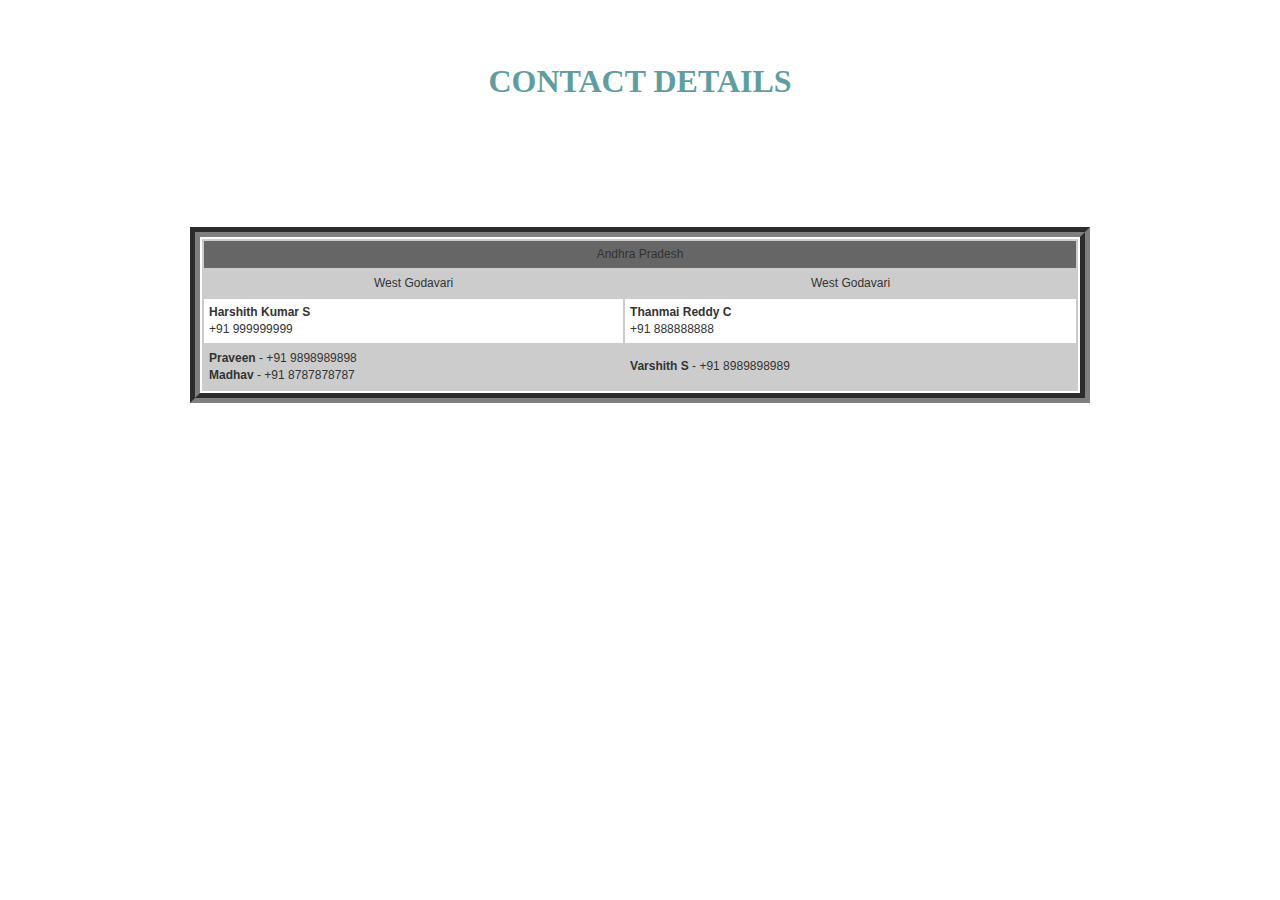
<file: contact.html>
<html lang="en">

<head>

  <meta charset="UTF-8">
  <meta http-equiv="X-UA-Compatible" content="IE=edge">
  <meta name="viewport" content="width=device-width, initial-scale=1.0">
  <link rel="stylesheet" href="styles.css">
  <link rel="icon"
    href="https://encrypted-tbn0.gstatic.com/images?q=tbn:ANd9GcTROUS0Bh_CTcxX7V7umkZkjbbkjFt__U8jcA&usqp=CAU>">
  <title>BD Contact Details</title>
</head>

<body background="">
  <h1 style="text-align: center;color: cadetblue;margin-top: 5%;">CONTACT DETAILS</h1>
  <table width="900" border="0" align="center" cellpadding="0" cellspacing="0"
    style="margin-top: 10%; border-style: groove;border-width: 10px;">

    <tbody>
      <tr>
        <td valign="top">
          <p></p>
          <table width="100%" cellpadding="5" cellspacing="1" bgcolor="#CCCCCC">
            <tbody>
              <tr>
                <td colspan="2" bgcolor="#666666">
                  <div align="center" class="contactheading">Andhra Pradesh</div>
                </td>
              </tr>
              <tr>
                <td bgcolor="#CCCCCC">
                  <div align="center" class="heading_white">West Godavari</div>
                </td>
                <td bgcolor="#CCCCCC">
                  <div align="center" class="heading_white">West Godavari</div>
                </td>
              </tr>
              <tr>
                <td bgcolor="#FFFFFF"><strong>Harshith Kumar S</strong><br>
                  +91 999999999<br>
                </td>
                <td bgcolor="#FFFFFF"><strong>Thanmai Reddy C</strong><br>
                  +91 888888888<br>
                </td>
              </tr>

              <tr>

                <td bgcolor=>
                  <p>

                    <strong>Praveen</strong> - +91 9898989898<br>
                    <strong>Madhav</strong> - +91 8787878787<br>

                </td>
                <td>
                  <strong>Varshith S</strong> - +91 8989898989<br>
                </td>
              </tr>




            </tbody>
          </table>
        </td>
      </tr>
    </tbody>
  </table>
  </td>
  </tr>
  <tr>
    <td height="9" background="../../imgs/bg_bottom_inner.gif"></td>
  </tr>
  </tbody>
  </table>
  </td>
  </tr>
  </tbody>
  </table>
  </td>
  </tr>
  <tr>
    <td height="10"></td>
  </tr>
  <tr>
    <td height="1" bgcolor="#e5e5e5"></td>
  </tr>
  <tr>
    <td height="10"></td>
  </tr>
  <tr>
    <td height="25">

    </td>
  </tr>
  </tbody>
  </table>




  </td>
  </tr>
  </tbody>
  </table>
</body>

</html>
</file>
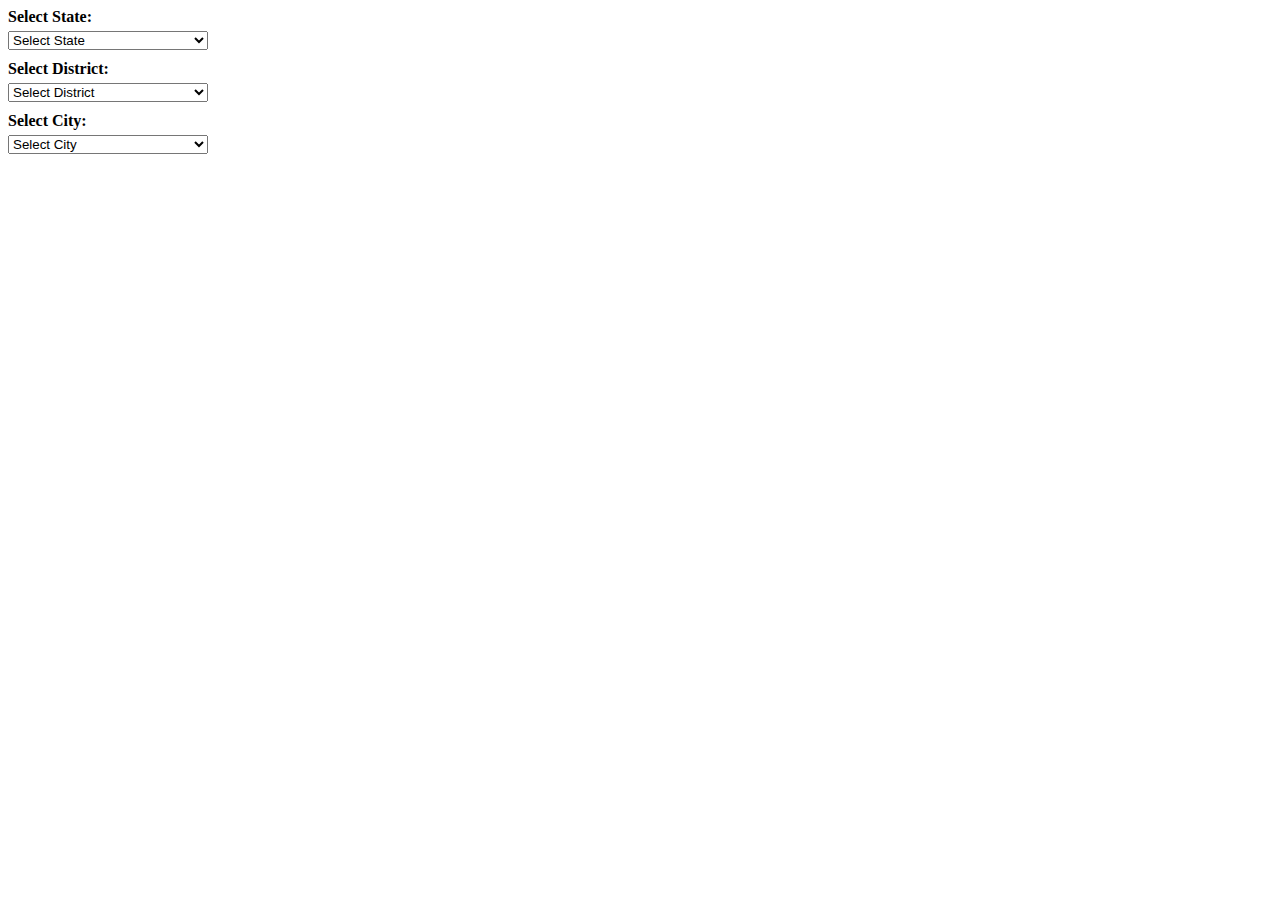
<file: Countrypage.html>
<!DOCTYPE html>
<html>

<head>
    <title>India Districts and Cities</title>
    <style>
        label {
            display: block;
            margin-bottom: 5px;
            font-weight: bold;
        }

        select {
            width: 200px;
            margin-bottom: 10px;
        }
    </style>
</head>

<body>
    <label>Select State:</label>
    <select id="state" onchange="populateDistricts()">
        <option value="">Select State</option>
        <option value="Andhra Pradesh">Andhra Pradesh</option>
        <option value="Bihar">Bihar</option>
        <option value="Gujarat">Gujarat</option>
        <option value="Karnataka">Karnataka</option>
        <option value="Kerala">Kerala</option>
        <option value="Maharashtra">Maharashtra</option>
        <option value="Madhya Pradesh">Madhya Pradesh</option>
        <option value="Punjab">Punjab</option>
        <option value="Rajasthan">Rajasthan</option>
        <option value="Tamil Nadu">Tamil Nadu</option>
        <option value="Telangana">Telangana</option>
    </select>

    <label>Select District:</label>
    <select id="district" onchange="populateCities()">
        <option value="">Select District</option>
    </select>

    <label>Select City:</label>
    <select id="city">
        <option value="">Select City</option>
    </select>

    <script>
        function populateDistricts() {
            var state = document.getElementById("state").value;
            var district = document.getElementById("district");

            district.innerHTML = "";
            if (state === "") {
                return;
            }

            var districts = [];
            switch (state) {
                case "Andhra Pradesh":
                    districts = ["Chittoor", "Nellore", "East Godavari", "Guntur", "Krishna", "Kurnool", "Prakasam", "Srikakulam", "Visakhapatnam", "Vizianagaram", "West Godavari", "YSR Kadapa"];
                    break;
                case "Bihar":
                    districts = ["Araria", "Bhagalpur", "Gaya", "Madhubani", "Muzaffarpur", "Patna", "Rohtas", "Saran", "Vaishali"];
                    break;
                case "Gujarat":
                    districts = ["Ahmedabad", "Bhavnagar", "Gandhinagar", "Junagadh", "Kutch", "Mehsana", "Rajkot", "Surat", "Vadodara"];
                    break;
                case "Karnataka":
                    districts = ["Bangalore Urban", "Belgaum", "Dharwad", "Gulbarga", "Hassan", "Mysore", "Raichur", "Shimoga", "Tumkur"];
                    break;
                case "Kerala":
                    districts = ["Alappuzha", "Ernakulam", "Kannur", "Kollam", "Kottayam", "Palakkad", "Thrissur", "Thiruvananthapuram", "Wayanad"];
                    break;
                case "Maharashtra":
                    districts = ["Ahmednagar", "Aurangabad", "Kolhapur", "Mumbai City", "Mumbai Suburban", "Nagpur", "Nashik", "Pune", "Thane", "Satara"];
                    break;
                case "Madhya Pradesh":
                    districts = ["Bhopal", "Indore", "Gwalior", "Jabalpur", "Ujjain", "Sagar", "Rewa", "Katni", "Chhindwara", "Balaghat"];
                    break;
                case "Punjab":
                    districts = ["Amritsar", "Jalandhar", "Ludhiana", "Patiala", "Bathinda", "Hoshiarpur", "Moga", "Pathankot", "Sangrur", "Fazilka"];
                    break;
                case "Rajasthan":
                    districts = ["Jaipur", "Jodhpur", "Udaipur", "Kota", "Bikaner", "Ajmer", "Alwar", "Bharatpur", "Barmer", "Churu"];
                    break;
                case "Tamil Nadu":
                    districts = ["Chennai", "Coimbatore", "Madurai", "Tiruchirappalli", "Salem", "Tirunelveli", "Vellore", "Erode", "Thanjavur", "Dindigul"];
                    break;
                case "Telangana":
                    districts = ["Adilabad", "Kumarambheem-Asifabad", "Hyderabad", "Jagtial", "Jangaon", "Jayashankar Bhupalapally", "Jogulamba Gadwal", "Kamareddy", "Karimnagar", "Khammam"];
                    break;

                default:
                    districts = ["Select state first"];

            }
            district.options.add(new Option("Select District", ""));
            for (var i = 0; i < districts.length; i++) {
                district.options.add(new Option(districts[i], districts[i]));
            }
        }

        function populateCities() {
            var district = document.getElementById("district").value;
            var city = document.getElementById("city");

            city.innerHTML = "";
            if (district === "") {
                return;
            }

            var cities;
            switch (district) {
                case "Ahmednagar":
                    cities = ["Ahmednagar", "Shirdi", "Sangamner", "Rahuri", "Kopargaon"];
                    break;
                case "Aurangabad":
                    cities = ["Aurangabad", "Paithan", "Khuldabad", "Sillod", "Gangapur"];
                    break;
                case "Kolhapur":
                    cities = ["Kolhapur", "Ichalkaranji", "Kagal", "Karvir", "Gadhinglaj"];
                    break;
                case "Mumbai City":
                    cities = ["Mumbai", "Byculla", "Colaba", "Fort", "Chembur"];
                    break;
                case "Mumbai Suburban":
                    cities = ["Andheri", "Bandra", "Khar", "Goregaon", "Malad"];
                    break;
                case "Nagpur":
                    cities = ["Nagpur", "Ramtek", "Kamptee", "Katol", "Narkhed"];
                    break;
                case "Nashik":
                    cities = ["Nashik", "Niphad", "Sinnar", "Surgana", "Yeola"];
                    break;
                case "Pune":
                    cities = ["Pune", "Pimpri-Chinchwad", "Baramati", "Lonavla", "Satara"];
                    break;
                case "Thane":
                    cities = ["Thane", "Kalyan-Dombivli", "Ulhasnagar", "Ambarnath", "Badlapur"];
                    break;
                case "Satara":
                    cities = ["Satara", "Karad", "Wai", "Phaltan", "Koregaon"];
                    break;
                case "Bhopal":
                    cities = ["Bhopal", "Indore", "Jabalpur", "Gwalior", "Ujjain"];
                    break;
                case "Indore":
                    cities = ["Indore", "Ujjain", "Ratlam", "Dewas", "Mhow"];
                    break;
                case "Gwalior":
                    cities = ["Gwalior", "Bhind", "Morena", "Shivpuri", "Datia"];
                    break;
                case "Jabalpur":
                    cities = ["Jabalpur", "Katni", "Damoh", "Narsinghpur", "Seoni"];
                    break;
                case "Ujjain":
                    cities = ["Ujjain", "Ratlam", "Mandsaur", "Dhar", "Neemuch"];
                    break;
                case "Amritsar":
                    cities = ["Amritsar", "Jalandhar", "Ludhiana", "Patiala", "Bathinda"];
                    break;
                case "Jalandhar":
                    cities = ["Jalandhar", "Hoshiarpur", "Nakodar", "Kapurthala", "Phagwara"];
                    break;
                case "Ludhiana":
                    cities = ["Ludhiana", "Khanna", "Jagraon", "Malerkotla", "Samrala"];
                    break;
                case "Patiala":
                    cities = ["Patiala", "Nabha", "Rajpura", "Samana", "Sanaur"];
                    break;
                case "Bathinda":
                    cities = ["Bathinda", "Mansa", "Sri Muktsar Sahib", "Barnala", "Faridkot"];
                    break;
                case "Jaipur":
                    cities = ["Jaipur", "Jodhpur", "Kota", "Bikaner", "Ajmer"];
                    break;
                case "Jodhpur":
                    cities = ["Jodhpur", "Bikaner", "Pali", "Nagaur", "Barmer"];
                    break;
                case "Udaipur":
                    cities = ["Udaipur", "Bhilwara", "Chittorgarh", "Rajsamand", "Dungarpur"];
                    break;
                case "Kota":
                    cities = ["Kota", "Bundi", "Jhalawar", "Baran", "Tonk"];
                    break;
                case "Bikaner":
                    cities = ["Bikaner", "Hanumangarh", "Churu", "Sri Ganganagar", "Nagaur"];
                    break;
                case "Chennai":
                    cities = ["Chennai", "Coimbatore", "Madurai", "Tiruchirappalli", "Salem"];
                    break;
                case "Coimbatore":
                    cities = ["Coimbatore", "Tiruppur", "Erode", "Pollachi", "Mettupalayam"];
                    break;
                case "Madurai":
                    cities = ["Madurai", "Dindigul", "Sivakasi", "Virudhunagar", "Tirumangalam"];
                    break;
                case "Tiruchirappalli":
                    cities = ["Tiruchirappalli", "Pudukkottai", "Karur", "Perambalur", "Ariyalur"];
                    break;
                case "Salem":
                    cities = ["Salem", "Namakkal", "Attur", "Rasipuram", "Sankagiri"];
                    break;
                case "Hyderabad":
                    cities = ["Hyderabad", "Warangal", "Nizamabad", "Khammam", "Karimnagar"];
                    break;
                case "Karimnagar":
                    cities = ["Karimnagar", "Ramagundam", "Jagtial", "Mancherial", "Sircilla"];
                    break;
                case "Khammam":
                    cities = ["Khammam", "Sathupalli", "Kothagudem", "Palwancha", "Yellandu"];
                    break;
                case "Nizamabad":
                    cities = ["Nizamabad", "Bodhan", "Kamareddy", "Armoor", "Banswada"];
                    break;
                case "Warangal":
                    cities = ["Warangal", "Hanamkonda", "Kazipet", "Jangaon", "Mahabubabad"];
                    break;
                case "Visakhapatnam":
                    cities = ["Visakhapatnam", "Vijayanagaram", "Rajahmundry", "Kakinada", "Anakapalli"];
                    break;
                case "krishna":
                    cities = ["Vijayawada", "Guntur", "Tenali", "Mangalagiri", "Nuzvid"];
                    break;
                case "Chittoor":
                    cities = ["Tirupati", "Chittoor", "Madanapalle", "Puttur", "Srikalahasti"];
                    break;
                case "Kurnool":
                    cities = ["Kurnool", "Nandyal", "Adoni", "Yemmiganur", "Dhone"];
                    break;
                case "East Godavari":
                    cities = ["Rajahmundry", "Kakinada", "amalapuram", "samarlakota", "tuni"];
                    break;



                default:
                    cities = ["Select district first"];
                    break;
            }
            city.options.add(new Option("Select City", ""));
            for (var i = 0; i < cities.length; i++) {
                city.options.add(new Option(cities[i], cities[i]));
            }
        }
    </script>

</body>

</html>
</file>
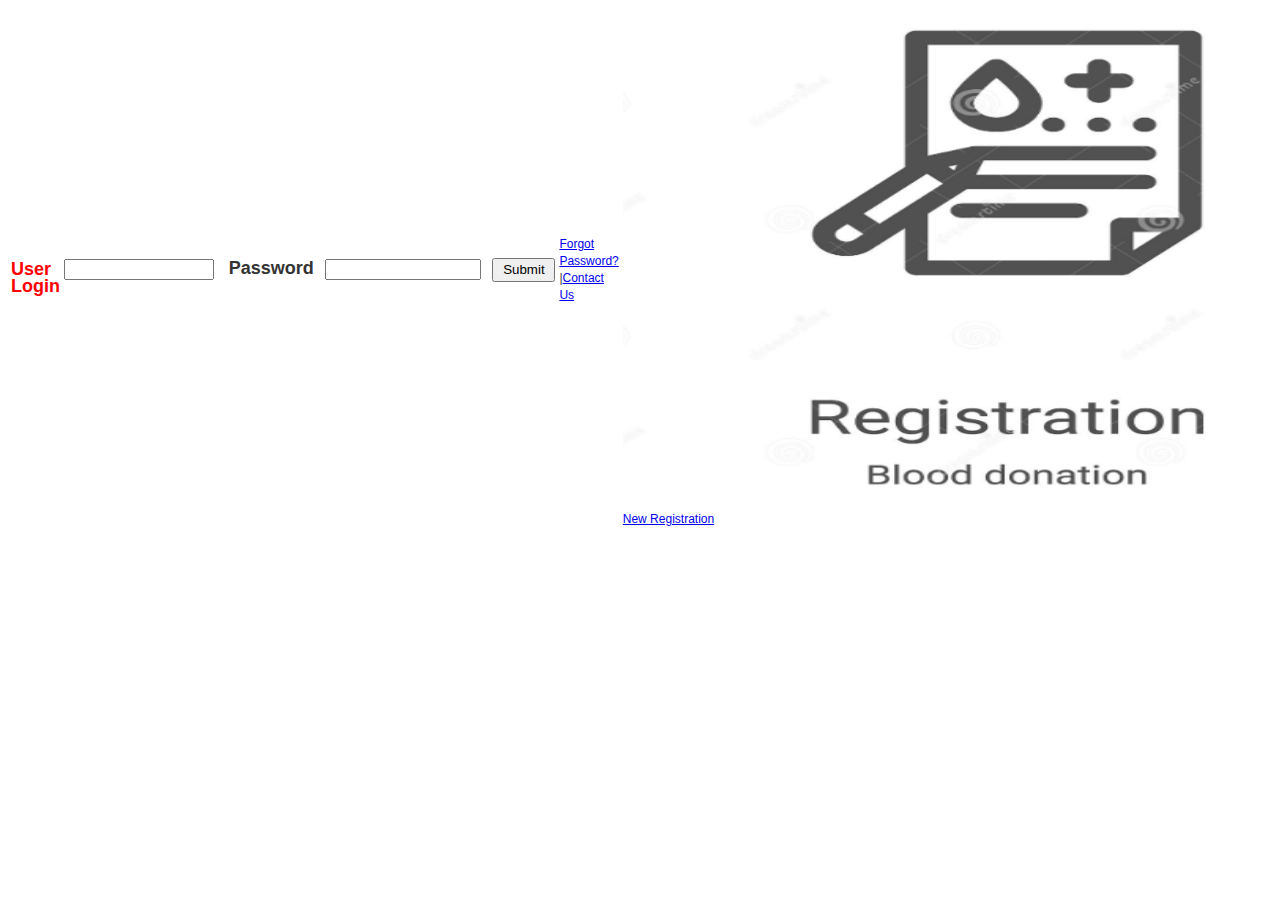
<file: login.html>
<html lang="en">

<head>
    <meta charset="UTF-8">
    <meta http-equiv="X-UA-Compatible" content="IE=edge">
    <meta name="viewport" content="width=device-width, initial-scale=1.0">
    <link rel="stylesheet" href="styles.css">
    <link rel="icon"
        href="https://encrypted-tbn0.gstatic.com/images?q=tbn:ANd9GcSA5CSpMNq5SligPT6jXZrx56bUaeOcaH_tQg&usqp=CAU">



    <title>BD Login</title>
</head>

<body>
    <table>
        <tr>
            <td width="150">
                &nbsp;&nbsp;&nbsp;
                <strong
                    style="font-size: large; width: 150px; font-style: normal; color: #FF0000; font-family: Arial, Helvetica, sans-serif;">
                    User Login </strong>
            </td>
            <td class="style6">
                <input name="txtUserName" type="text" maxlength="100" id="txtUserName" class="maintextfield"
                    onkeydown="javascript:return enterSubmit('btnLoginSubmit');" style="width:150px;">
            </td>
            <td width="25">&nbsp;
            </td>
            <td width="71" class="formheadings">
                &nbsp;<strong
                    style="font-size: large; width: 100px; font-style: normal; font-family: Arial, Helvetica, sans-serif;">Password</strong>
            </td>
            <td width="25" class="formheadings">&nbsp;
            </td>
            <td width="150">
                <input name="txtPassword" type="password" maxlength="30" id="txtPassword" class="maintextfield"
                    onkeydown="javascript:return enterSubmit('btnLoginSubmit');" style="width:156px;">
            </td>
            <td width="25">
                &nbsp;</td>
            <td width="100">
                <input type="button" name="btnSubmit" value="Submit"
                    onclick="javascript:return searchBloodDonorValidation();" style="height:24px;width:63px;">
            </td>
            <td width="150">
                <a href="FORGOT.HTML">Forgot Password?</a>|<a href="contact.html">Contact Us</a>
            </td>
            <td width="760" valign="top"><a href="form.html"><img src="register.png"
                        alt="Click to Register as Blood Donor" width="760" height="500" border="0">New Registration</a>
            </td>

        </tr>
        </tbody>
    </table>
</body>

</html>
</file>
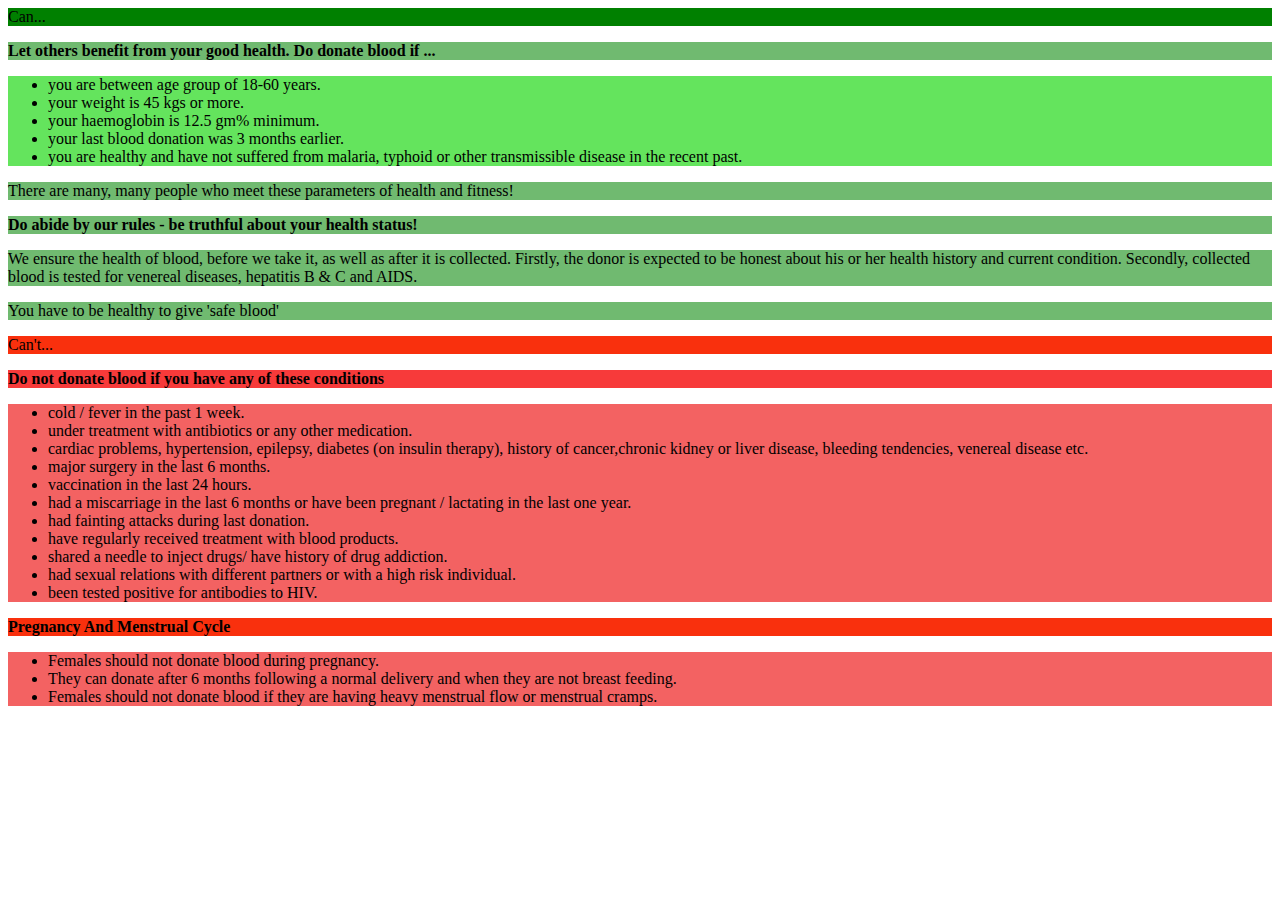
<file: whocancant.html>
<html lang="en">
<head>
    <meta charset="UTF-8">
    <meta http-equiv="X-UA-Compatible" content="IE=edge">
    <meta name="viewport" content="width=device-width, initial-scale=1.0">
    <title>Who Can/Can't Donate</title>
    <link rel="icon" href="right-wrong-icon.webp">

</head>
<body style="text-align:left;">
    <tbody><tr> 
        <td valign="top" > <p class="heading_color" style="background-color:green;">Can...</p>
          <p style="background-color:rgb(112, 186, 112);"><strong>Let others benefit from your 
            good health. Do donate blood if ...</strong> </p>
          <ul style="background-color: rgb(100, 228, 93);">
            <li>you are between age group of 18-60 years.<br>
            </li>
            <li>your weight is 45 kgs or more.<br>
            </li>
            <li>your haemoglobin is 12.5 gm% minimum.<br>
            </li>
            <li>your last blood donation was 3 months earlier.<br>
            </li>
            <li>you are healthy and have not suffered from malaria, 
              typhoid or other transmissible disease in the recent 
              past. </li>
          </ul>
          <p style="background-color:rgb(112, 186, 112);">There are many, many people who meet these parameters 
            of health and fitness! </p>
          <p style="background-color:rgb(112, 186, 112);"><strong>Do abide by our rules - be truthful about 
            your health status!</strong></p>
          <p style="background-color:rgb(112, 186, 112);" >We ensure the health of blood, before we take it, 
            as well as after it is collected. Firstly, the donor 
            is expected to be honest about his or her health history 
            and current condition. Secondly, collected blood is 
            tested for venereal diseases, hepatitis B &amp; C 
            and AIDS. </p>
          <p style="background-color:rgb(112, 186, 112);">You have to be healthy to give 'safe blood' </p>
          <p style="background-color:rgb(249, 48, 13);"><span class="heading_color">Can't...</span></p>
          <p style="background-color:rgb(247, 58, 58);"><strong>Do not donate blood if you have any of these 
            conditions</strong></p>
          <ul style="background-color:rgb(243, 98, 98);">
            <li>cold / fever in the past 1 week.<br>
            </li>
            <li>under treatment with antibiotics or any other 
              medication.<br>
            </li>
            <li>cardiac problems, hypertension, epilepsy, diabetes 
              (on insulin therapy), history of cancer,chronic 
              kidney or liver disease, bleeding tendencies, venereal 
              disease etc. <br>
            </li>
            <li>major surgery in the last 6 months.<br>
            </li>
            <li>vaccination in the last 24 hours.<br>
            </li>
            <li>had a miscarriage in the last 6 months or have 
              been pregnant / lactating in the last one year. 
              <br>
            </li>
            <li>had fainting attacks during last donation.<br>
            </li>
            <li>have regularly received treatment with blood products.<br>
            </li>
            <li>shared a needle to inject drugs/ have history 
              of drug addiction. <br>
            </li>
            <li>had sexual relations with different partners or 
              with a high risk individual.<br>
            </li>
            <li>been tested positive for antibodies to HIV. </li>
          </ul>
          <p style="background-color:rgb(249, 48, 13);"><strong>Pregnancy And Menstrual Cycle</strong></p>
          <ul style="background-color:rgb(243, 98, 98);">
            <li>Females should not donate blood during pregnancy.<br>
            </li>
            <li>They can donate after 6 months following a normal 
              delivery and when they are not breast feeding. <br>
            </li>
            <li>Females should not donate blood if they are having 
              heavy menstrual flow or menstrual cramps. </li>
          </ul>
          </td>
                                    </tr>
                                </tbody>
</body>
</html>
</file>
<file: styles.css>
/* 
body {
	margin-left: 0px;
	margin-top: 0px;
	margin-right: 0px;
	margin-bottom: 0px;
	background-image: url(imgs/landingpage/bg.gif);
} */
    .style1
    {
        height: 1px;
    }
    .style3
    {
        height: 25px;
    }
    .style4
    {
        color: #ffffff;
        font-size: 12px;
        font-weight: bold;
        height: 35px;
    }
    .style5
    {
        height: 35px;
    }
	        .style22
        {
            color: #ff6600;
            font-size: 14px;
            font-weight: bold;
            width: 460px;
            height: 30px;
        }
        tbody {
            display: table-row-group;
            vertical-align: middle;
            border-color: inherit;
        }
        table, P {
            font-family: Arial, Helvetica, sans-serif;
            color: #333333;
            line-height: 17px;
            font-size: 12px;
        }
        table {
            border-collapse: separate;
            text-indent: initial;
            border-spacing: 2px;}

            .textarea{
                margin-bottom: 5%;
            }
.contact{
   text-align: center;
   justify-content: center;
}
</file>
